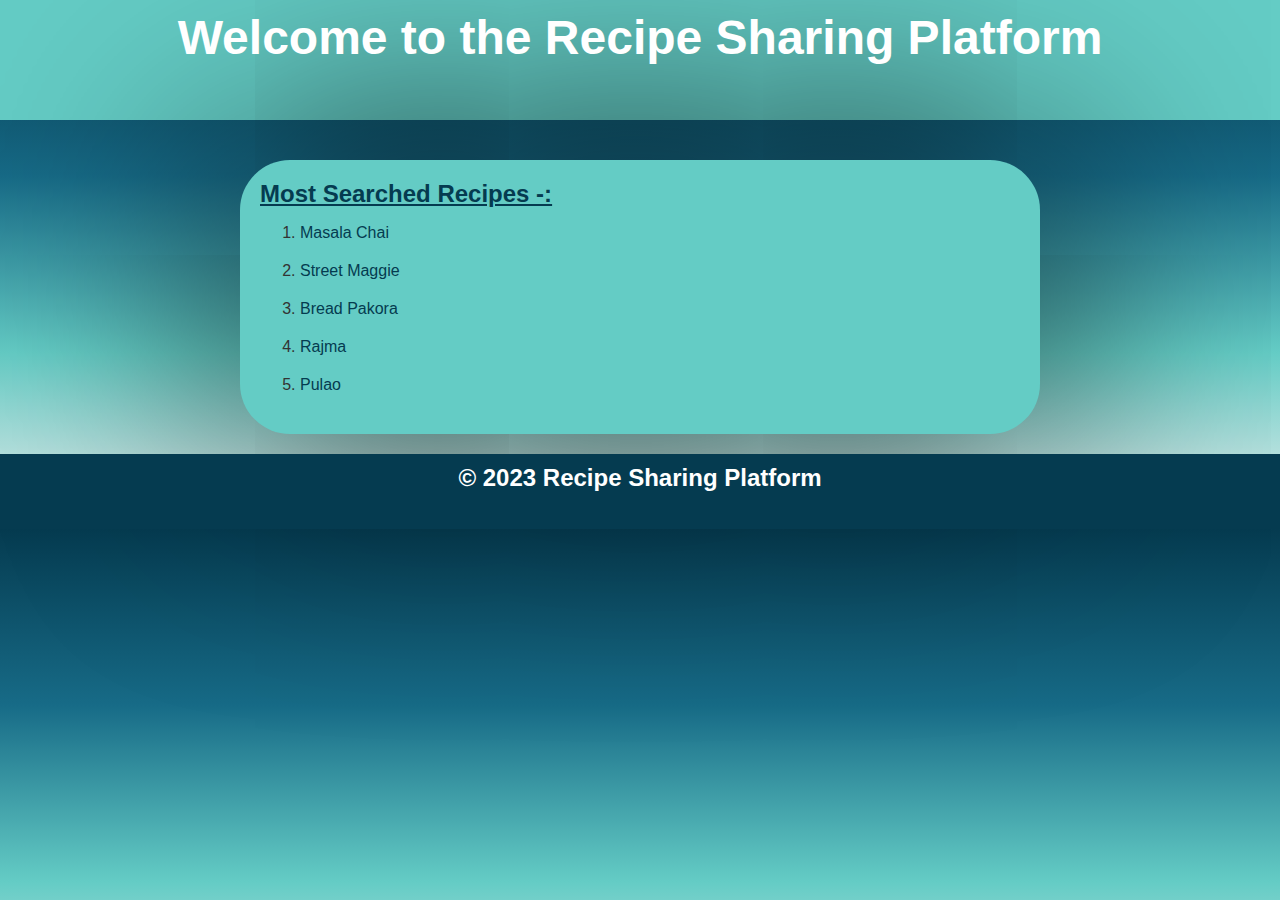
<file: index.html>
<!DOCTYPE html>
<html lang="en">

<head>
    <meta charset="UTF-8">
    <meta name="viewport" content="width=device-width, initial-scale=1.0">
    <title>Recipe Sharing Platform</title>
    <link rel="stylesheet" href="https://cdnjs.cloudflare.com/ajax/libs/font-awesome/6.5.1/css/all.min.css"
        integrity="sha512-DTOQO9RWCH3ppGqcWaEA1BIZOC6xxalwEsw9c2QQeAIftl+Vegovlnee1c9QX4TctnWMn13TZye+giMm8e2LwA=="
        crossorigin="anonymous" referrerpolicy="no-referrer" />
    <link rel="stylesheet" href="https://cdnjs.cloudflare.com/ajax/libs/font-awesome/6.5.1/css/all.min.css"
        integrity="sha512-DTOQO9RWCH3ppGqcWaEA1BIZOC6xxalwEsw9c2QQeAIftl+Vegovlnee1c9QX4TctnWMn13TZye+giMm8e2LwA=="
        crossorigin="anonymous" referrerpolicy="no-referrer" />
    <link rel="stylesheet" href="1.css">
    <link rel="stylesheet" href="1.css">
</head>

<body>
    <header>

        <h1 style="text-align: center;"> Welcome to the Recipe Sharing Platform </h1>

        <nav>
            <ul style="display: flex;justify-content:center;padding-top: 10px;">
                <li><a href="recipe sharing platform.html"><i class="fa-solid fa-house" style="padding-right:20px;"></i></a></li>
                <li><a href="3.html"><i class="fa-solid fa-circle-user" style="padding-right: 20px;"></i></a></li>
                <li><a href="4.html"><i class="fa-solid fa-file-pen" style="padding-right: 2opx;"></i></a></li>
                <li><a href="6.html"><i class="fa-solid fa-users" style="padding-right: 20px;"></i></a></li>
                <li><a href="5.html"><i class="fa-solid fa-comment-dots"></i></a></li>
            </ul>
        </nav>
    </header>
    <main>
        <section id="recipes">
            <h2 class="a">Most Searched Recipes -:</h2>
            <ol type="1">
                <li><a href="masala chai.html">Masala Chai</a></li>
                <li><a href="street maggie.html">Street Maggie</a></li>
                <li><a href="breadpakora.html">Bread Pakora</a></li>
                <li><a href="Rajma.html">Rajma</a></li>
                <li><a href="Pulao.html">Pulao</a></li>

            </ol>
        </section>
    </main>
    <footer>
        <p class="foot">
        <h2>&copy; 2023 Recipe Sharing Platform </h2>
        </p>
    </footer>

    <script src="https://cdn.jsdelivr.net/npm/bootstrap@5.3.2/dist/js/bootstrap.bundle.min.js"></script>
    <script>

    </script>
</body>

</html>
</file>
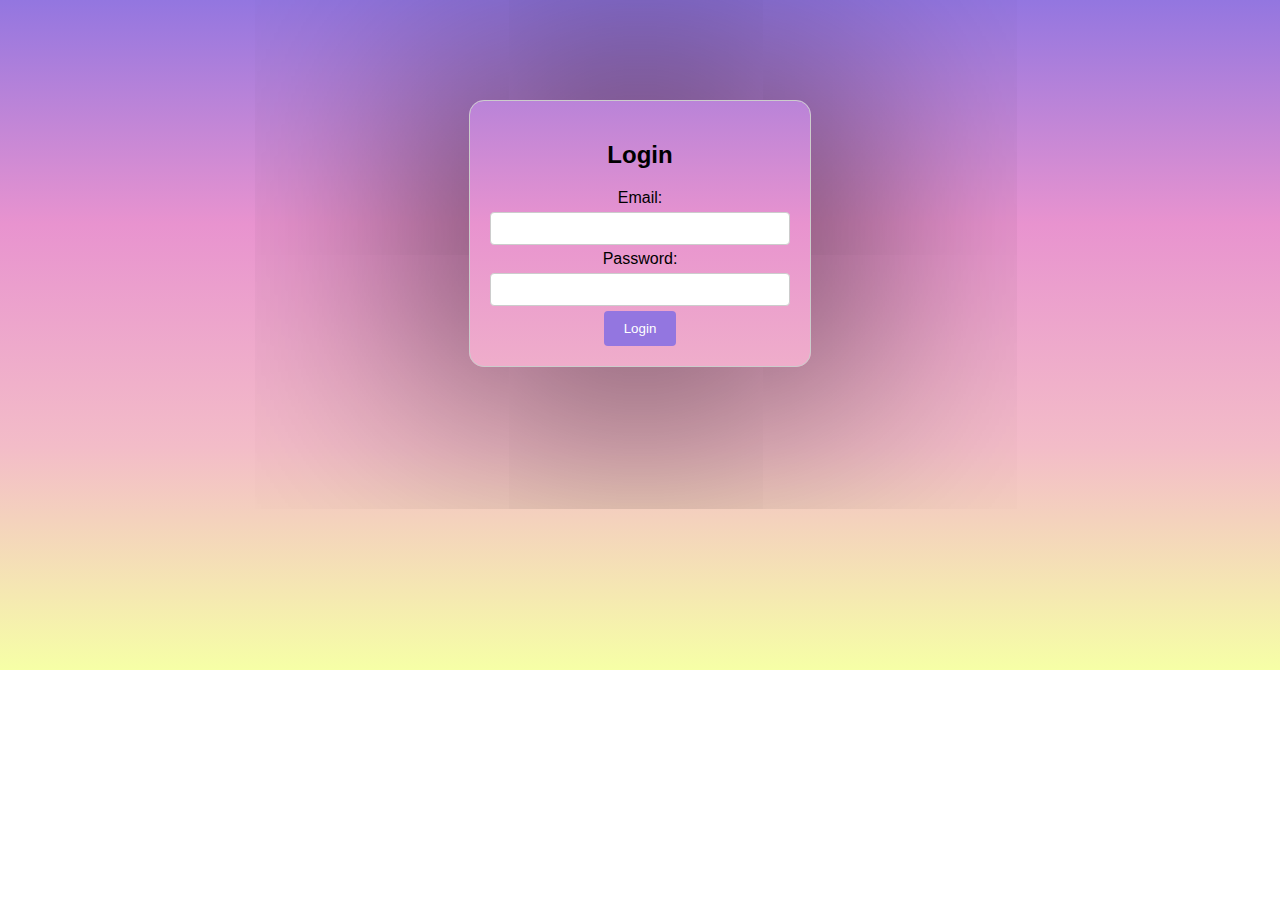
<file: 3.html>
<!DOCTYPE html>
<html lang="en">
<head>
    <meta charset="UTF-8">
    <meta name="viewport" content="width=device-width, initial-scale=1.0">
    <title>Login Page</title>
    <style>
        body {
            font-family: Arial, sans-serif;
            text-align: center;
            background-image: linear-gradient(#9376e0,#e893cf,#f3bcc8,#f6ffa6);
            background-repeat: no-repeat;
            height: 562px;
        }
        .container {
            margin: 100px auto;
            width: 300px;
            padding: 20px;
            border: 1px solid #ccc;
            background-color: rgba(212, 187, 187, 0);
            box-shadow: 0 0 1000px 2px black ;
            border-radius: 15px;
        }
        input {
            width: 100%;
            padding: 8px;
            margin: 5px 0;
            box-sizing: border-box;
            border: 1px solid #ccc;
            border-radius: 4px;
        }
        button {
            background-color: #9376e0;
            color: white;
            padding: 10px 20px;
            border: none;
            border-radius: 4px;
            cursor: pointer;
        }
    </style>
</head>
<body>
    <div class="container">
        <h2>Login</h2>
        <form action="2.html" method="post">
            <label for="username">Email:</label>
            <input type="email" id="username" name="username" required><br>

            <label for="password">Password:</label>
            <input type="password" id="password" name="password" required><br>
        </form>
            <a href="recipe sharing platform.html"><button type="submit">Login</button></a>
     
    </div>
</body>
</html>
</file>
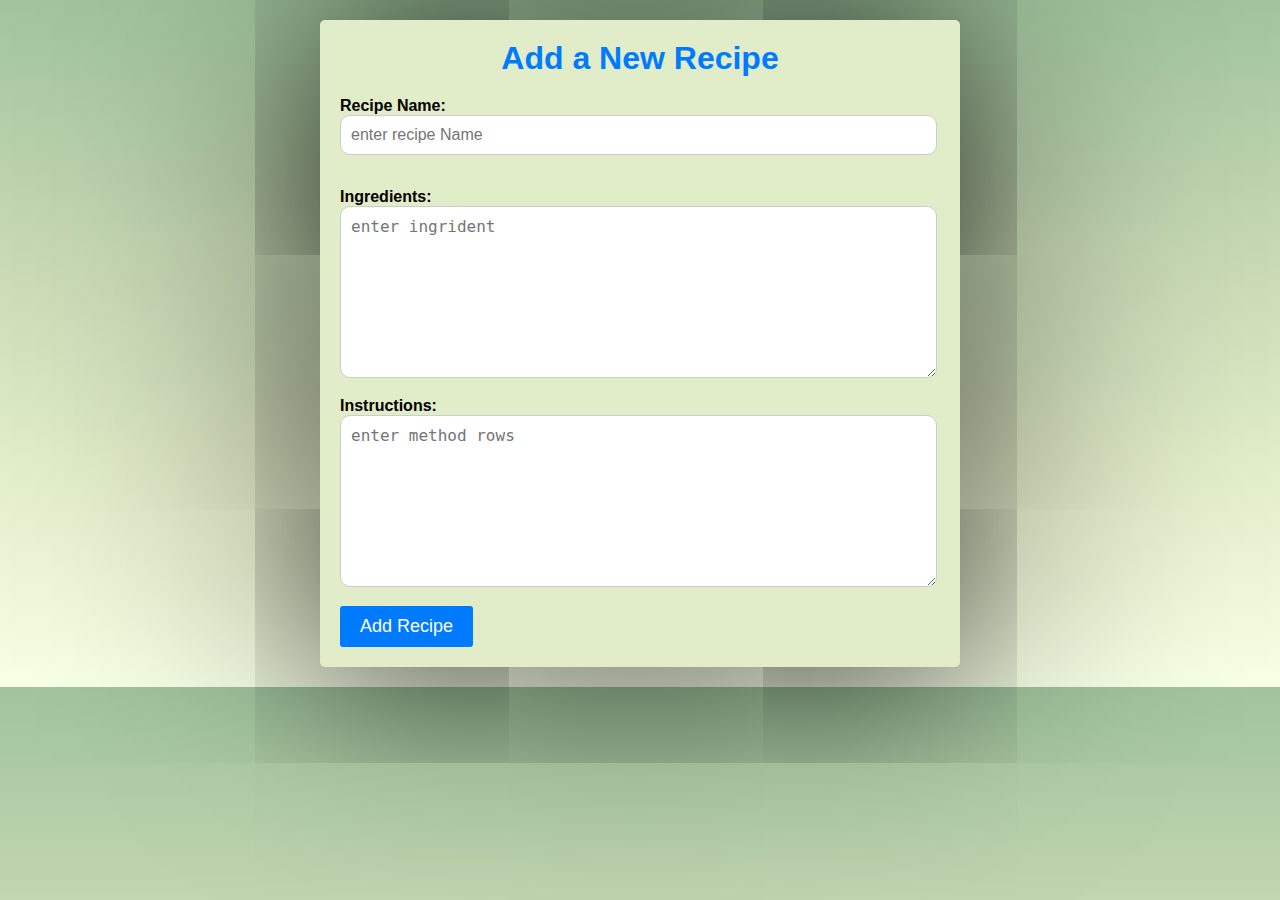
<file: 4.html>
<!DOCTYPE html>
<html>
<head>
    <title>Add Recipe</title>
    <link rel="stylesheet" type="text/css" href="4.css">
</head>
<body>
    <div class="container">
        <h1>Add a New Recipe</h1>
        <form action="submit_recipe.php" method="POST">
            <label for="recipeName">Recipe Name:</label>
            <input type="text" id="recipeName" placeholder="enter recipe Name" name="recipeName" required><br><br>

            <label for="ingredients">Ingredients:</label><br>
            <textarea id="ingredients" name="ingredients" placeholder="enter ingrident" rows="4" cols="50" required></textarea><br>

            <label for="instructions">Instructions:</label><br>
            <textarea id="instructions" name="instructions" placeholder="enter method rows"4" cols="50" required></textarea><br>

            <input type="submit" value="Add Recipe">
        </form>
    </div>
</body>
</html>
</file>
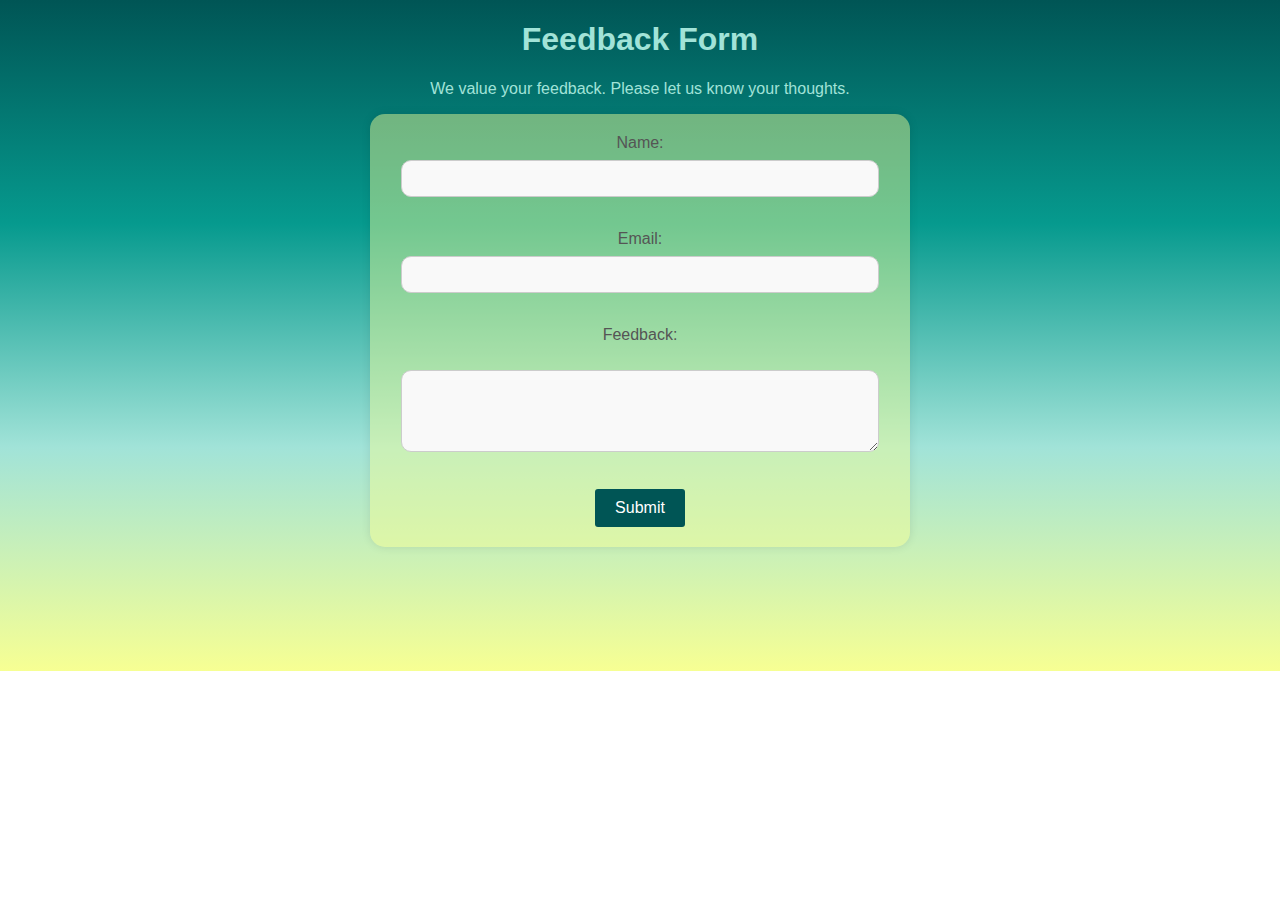
<file: 5.html>
<!DOCTYPE html>
<html>
<head>
    <title>Feedback Page</title>
    <link rel="stylesheet" href="5.css">
</head>
<body>
    <h1>Feedback Form</h1>
    <p>We value your feedback. Please let us know your thoughts.</p>
    
    <form action="submit_feedback.php" method="POST">
        <label for="name">Name:</label>
        <input type="text" id="name" name="name" required><br><br>
        
        <label for="email">Email:</label>
        <input type="email" id="email" name="email" required><br><br>
        
        <label for="feedback">Feedback:</label><br>
        <textarea id="feedback" name="feedback" rows="4" cols="50" required></textarea><br><br>
        
        <input type="submit" value="Submit">
    </form>
</body>
</html>
</file>
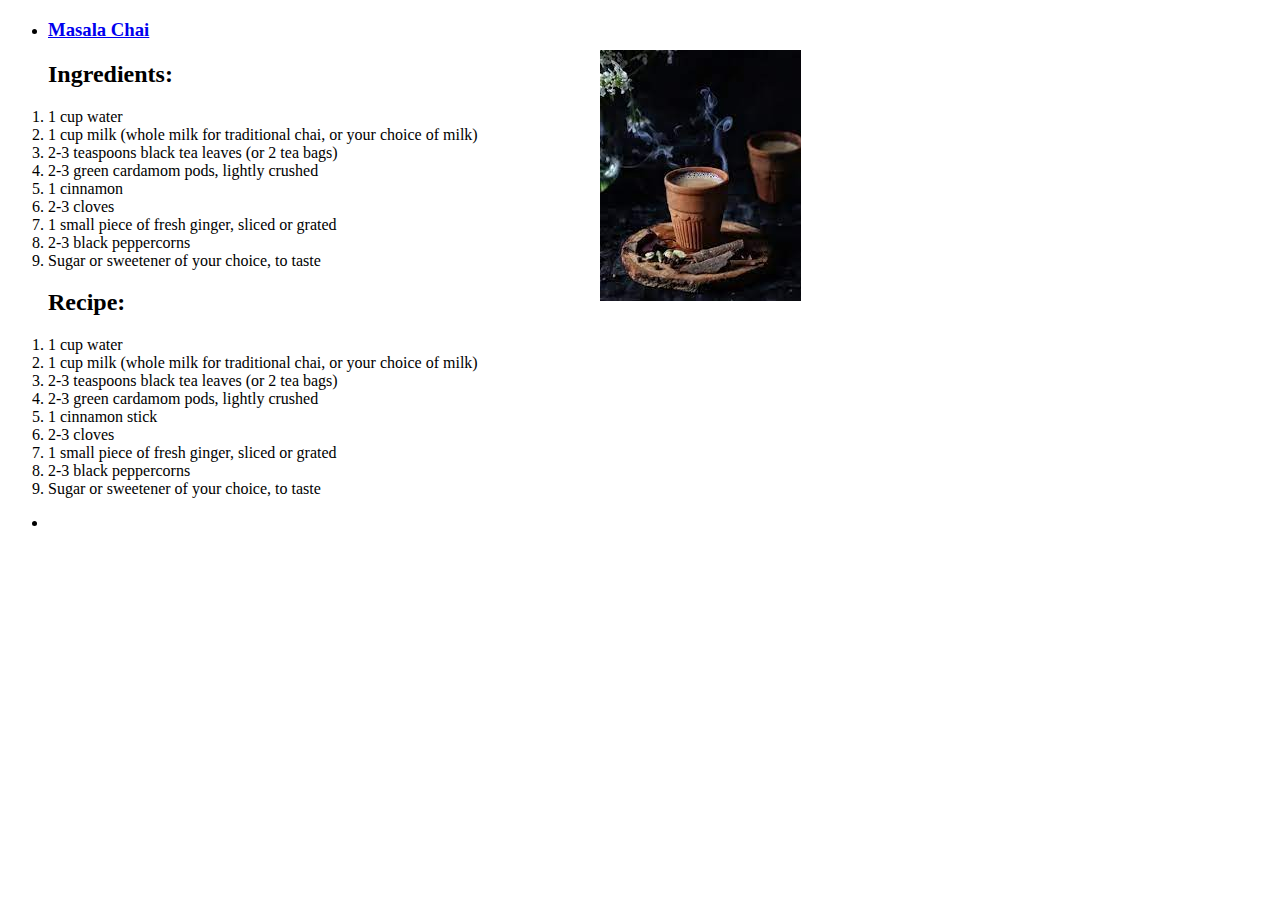
<file: masala chai.html>
<!DOCTYPE html>
<html lang="en">

<head>
    <meta charset="UTF-8">
    <meta name="viewport" content="width=device-width, initial-scale=1.0">
    <title>Document</title>
    <link rel="stylesheet" href="https://cdnjs.cloudflare.com/ajax/libs/font-awesome/6.5.1/css/all.min.css" integrity="sha512-DTOQO9RWCH3ppGqcWaEA1BIZOC6xxalwEsw9c2QQeAIftl+Vegovlnee1c9QX4TctnWMn13TZye+giMm8e2LwA==" crossorigin="anonymous" referrerpolicy="no-referrer" />
    <link rel="stylesheet" href="masalacha .css">
</head>

<body>
    <a href="2.html" target="_blank"> <i class="fa-solid fa-house-chimney"></i>  </a>
      
    <ul>
        <li>
            <h3><a href="#"> Masala Chai</a></h3>
            <div class="chai">
                <div id="chai"> <img
                        src="[data-uri]"
                        alt="Masala Chai Cup">
        </li>
    </ul>
    </div>
    <div>
        <ol type="circle">
            <h2 class="a">Ingredients:</h2>
            <li>1 cup water</li>
            <li>1 cup milk (whole milk for traditional chai, or your choice of milk)</li>
            <li> 2-3 teaspoons black tea leaves (or 2 tea bags)</li>
            <li> 2-3 green cardamom pods, lightly crushed</li>
            <li> 1 cinnamon </li>
            <li> 2-3 cloves</li>
            <li> 1 small piece of fresh ginger, sliced or grated</li>
            <li> 2-3 black peppercorns</li>
            <li>Sugar or sweetener of your choice, to taste</p>
            </li>
        </ol>
        <ol type="circle">
            <h2 class="a">Recipe:</h2>
            <li> 1 cup water</li>
            <li> 1 cup milk (whole milk for traditional chai, or your choice of milk)</li>
            <li> 2-3 teaspoons black tea leaves (or 2 tea bags)</li>
            <li> 2-3 green cardamom pods, lightly crushed</li>
            <li> 1 cinnamon stick</li>
            <li> 2-3 cloves</li>
            <li> 1 small piece of fresh ginger, sliced or grated</li>
            <li> 2-3 black peppercorns</li>
            <li> Sugar or sweetener of your choice, to taste</li>
        </ol>
        <ul>
            <li>
    </div>
</body>
</html>
</file>
<file: 1.css>
body, h1, h2, h3, p, ul, li {
    margin: 0;
    padding: 0;
}



body {
    
    font-family: Arial, sans-serif;
    color: #333;
    background-image: linear-gradient(#053b50,#176b87,#64ccc5,#eeeeee);
}

header {
    background-color:#64ccc5;
    color: #fff;
    
    padding: 10px ;
    height: 100px;
}
#login{text-align: end;
border: 1px solid #64ccc5 ;
color:white;
padding: 20px;
font-size: 30px;

}
header h1 {
    font-size:48px;
    margin-bottom:10px;
    
}

nav ul {
    list-style: none;
    text-align: center;
}

nav ul li {
    display: inline;
    margin-right: 20px;
    font-size: 30px;
word-spacing:20px ;
}

nav ul li a {
    text-decoration: none;
    color: #fff;
    font-weight: bold;
    transition: color 0.3s;
}

nav ul li a:hover {
    color: #0f3f6e;
}


main {
    max-width: 800px;
    margin: 0 auto;
    padding: 20px;
}


#recipes {
    background-color:#64ccc5;
    padding: 20px;
    margin-top: 20px;
    box-shadow: 0 0 1000px 2px black;
    border-radius:50px;

}

#recipes h2 {
    font-size: 24px;
    margin-bottom: 15px;
}

#recipes ul {
    list-style: none;
}

#recipes li {
    margin-bottom: 20px;
}

#recipes h3 {
    font-size: 20px;
    margin-bottom: 10px;
    color: #eeeeee;
}

#recipes a {
    text-decoration: none;
    color:#053b50 ;
}

#recipes a:hover {
    text-decoration: underline;
}


#add-recipe {
    background-color: #fff;
    padding: 20px;
    margin-top: 20px;
    box-shadow: 0 0 10px rgba(0, 0, 0, 0.1);
}

#add-recipe h2 {
    font-size: 24px;
    margin-bottom: 15px;
}

label {
    display: block;
    margin-bottom: 5px;
    font-weight: bold;
}
.a{text-decoration: underline;
color: #eeeeee;
font-size: 100px ;}



input[type="text"],
textarea {
    width: 100%;
    padding: 10px;
    margin-bottom: 15px;
    border: 1px solid #ccc;
    border-radius: 5px;
}

footer{height: 55px;
    text-align:center;
    padding: 10px 0;
    background-color:#053b50;
    color: #fff;
    
}

.a{color:#053b50;}
</file>
<file: 4.css>
body, h1, form {
    margin: 0;
    padding: 0;

}

body {
    font-family: Arial, sans-serif;
    background-color: #f2f2f2;
    background-image: linear-gradient(#a0c49d,#c4d7b2,#e1ecc8,#f7ffe5);
}

.container {
    background-color: #e1ecc8;
    margin: 20px auto;
    padding: 20px;
    max-width: 600px;
    box-shadow: 0 0 1000px 2px black;
    border-radius: 5px;
    
}

h1 {
    text-align: center;
    margin-bottom: 20px;
    color: #007bff;;
}

form {
    text-align: left;
}

label {
    font-weight: bold;
}

input[type="text"],
textarea {
    width: 575px;
    padding: 10px;
    margin-bottom: 15px;
    border: 1px solid #ccc;
    border-radius: 10px;
    font-size: 16px;
}

textarea {
    resize: vertical;
    height: 150px;
}

input[type="submit"] {
    background-color: #007BFF;
    color: #fff;
    border: none;
    border-radius: 3px;
    padding: 10px 20px;
    font-size: 18px;
    cursor: pointer;
    transition: background-color 0.3s ease;
}

input[type="submit"]:hover {
    background-color: #0056b3;
}
</file>
<file: 5.css>
body {
    font-family: Arial, sans-serif;
    background-image: linear-gradient(#005555,#069a8e,#a1e3d8,#f7ff93);
    background-repeat: no-repeat;
    height: 650px;
    margin: 0;
    padding: 0;
    text-align: center;
}


h1 {
    color: #a1e3d8;
}

p{color: #a1e3d8;}
form {
    max-width: 500px;
    margin: 0 auto;
    background-color: #f8ff9373;
    padding: 20px;
    border-radius: 15px;

    box-shadow: 0px 0px 10px rgba(0, 0, 0, 0.1);
}

label {
    display: block;
    margin-bottom: 8px;
    color: #555;
}

input[type="text"],
input[type="email"],
textarea {
    width: 456px;
    padding: 10px;
    margin-bottom: 15px;
    border: 1px solid #ccc;
    border-radius: 10px;
    background-color: #f9f9f9; 
}


input[type="submit"] {
    background-color: #005555; 
    color: #fff;
    padding: 10px 20px;
    border: none;
    border-radius: 3px;
    cursor: pointer;
    font-size: 16px;
    transition: background-color 0.3s ease-in-out;
}

input[type="submit"]:hover {
    background-color: #069a8e;
}
</file>
<file: masalacha .css>
.chai{
    display: inline-block;
    position:absolute;
    top:50px ;
    left:600px ;
}
<div id="chai"> <img src="https://www.ndtv.com/cooks/images/kashmiri.pulao.jpg"> </li></ul></div>
</file>
